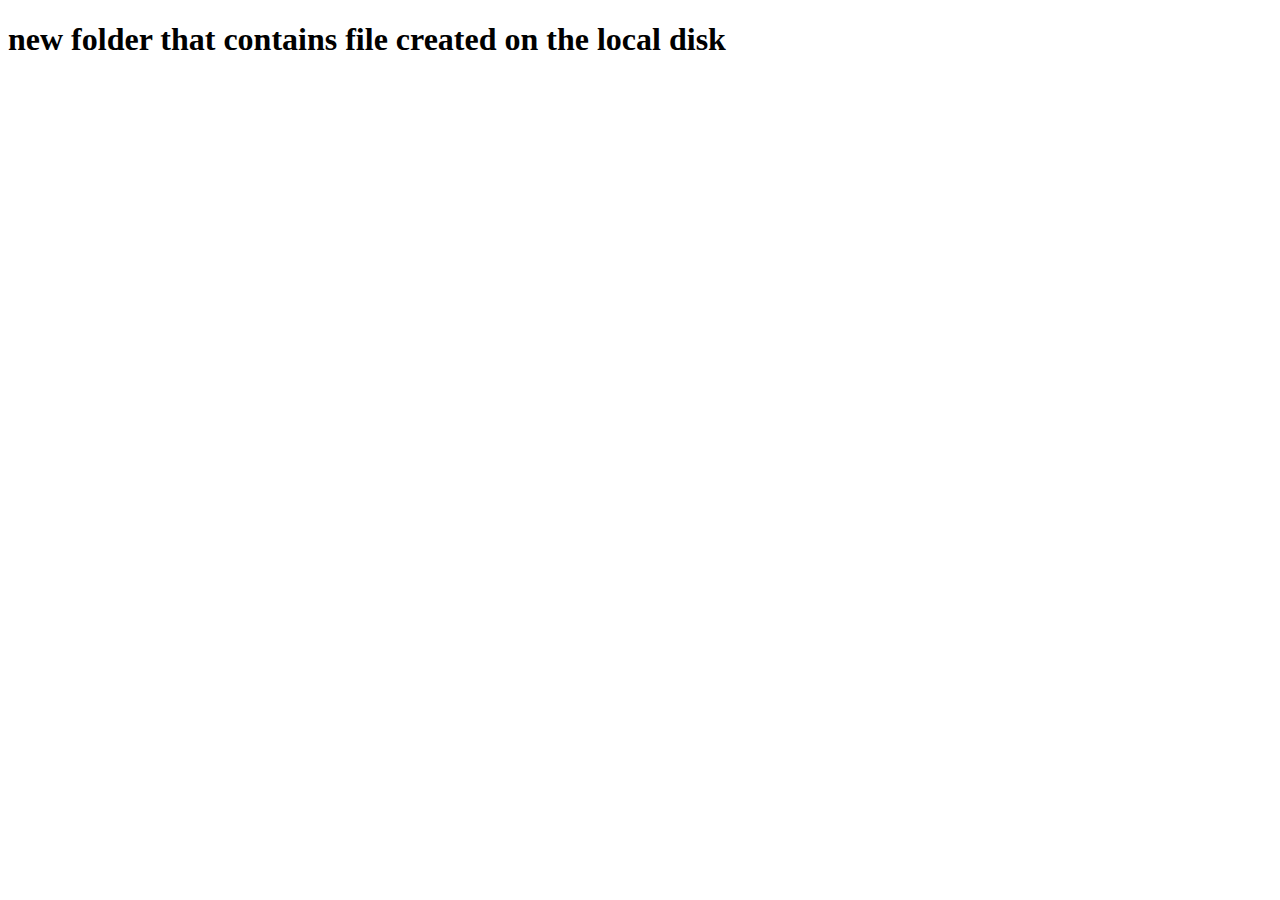
<file: index.html>
<!DOCTYPE html>
<html lang="en">
<head>
    <meta charset="UTF-8">
    <meta name="viewport" content="width=device-width, initial-scale=1.0">
    <title>Document</title>
</head>
<body>
    <h1>new folder that contains file created on the local disk</h1>
</body>
</html>
</file>
